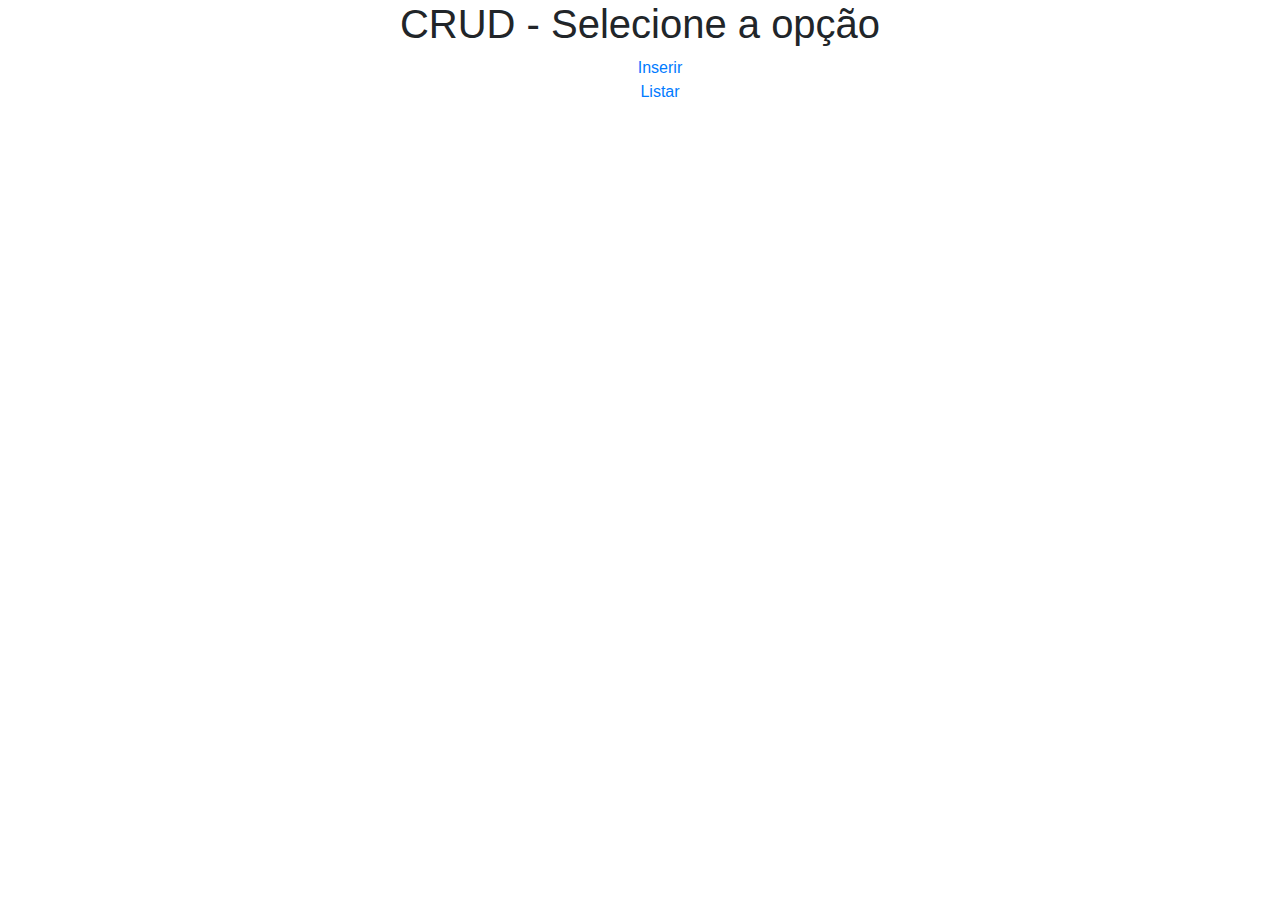
<file: index.html>
<!DOCTYPE html>
<html>
<head>
    <meta charset="utf-8" />
    <title>CRUD</title>
    <link rel="stylesheet" type="text/css" href="css/main.css" />
</head>
<body>
    <div class ="home container">
            <h1>CRUD - Selecione a opção</h1>
            <ul>
                <li>
                    <a href="html/createView.html">Inserir</a>
                </li>
        
                <li>
                    <a href="php/read.php">Listar</a>
                </li>
            </ul>
    </div>
    
</body>
</html>
</file>
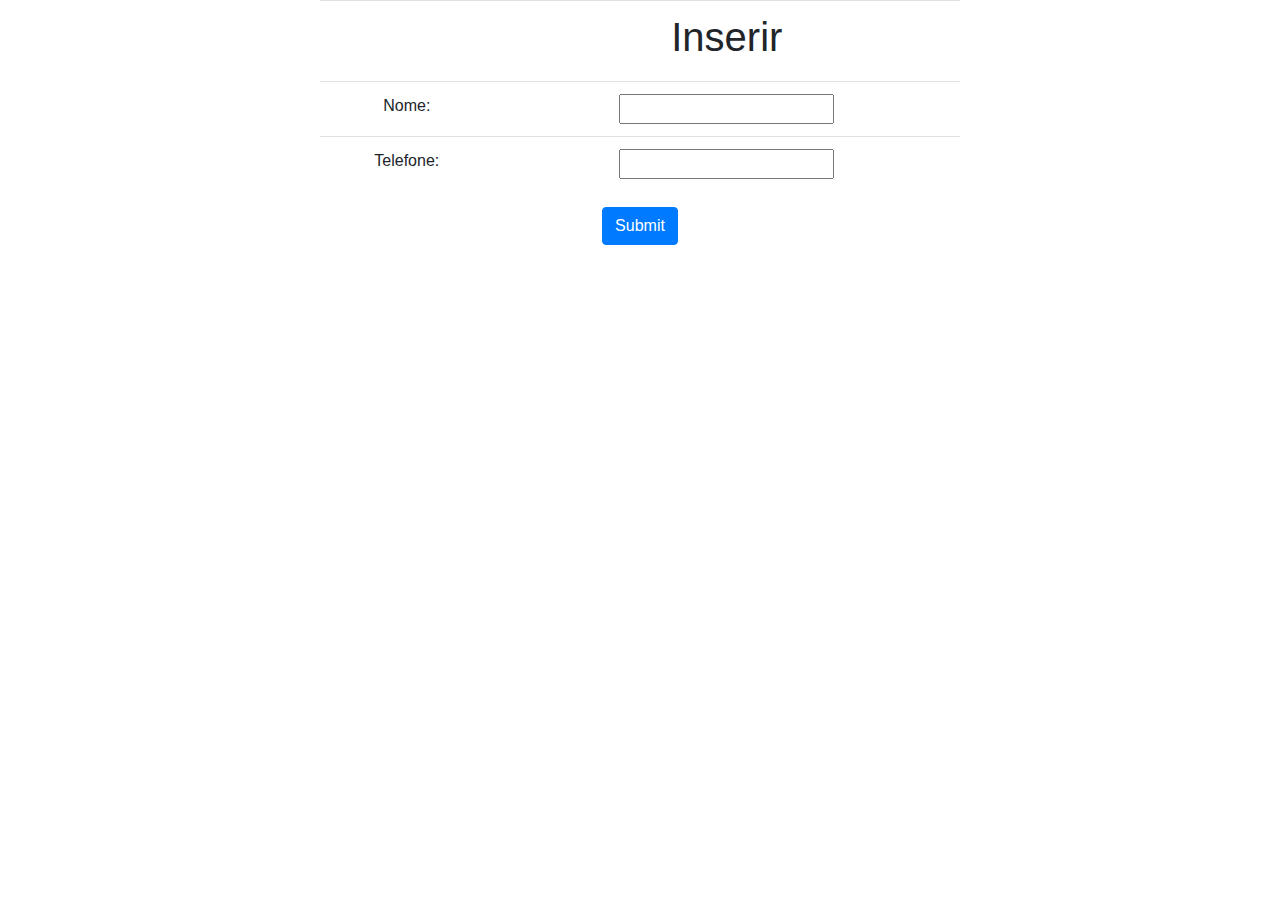
<file: html/createView.html>
<!DOCTYPE html>
<html>
<head>
    <meta charset="utf-8" />
    <title>Inserir</title>
    <link rel="stylesheet" type="text/css" href="../css/main.css">
</head>
<body>

    <form action="../php/create.php" method="POST" name="formCreate">

        <table class="table center">
            <th>
                <td>
                    <h1>Inserir</h1>
                </td>
            </th>
            <tr>
                <td>Nome:</td>
                <td><input type="text" name = "name" required></td>
            </tr>
            <tr>
                <td>Telefone:</td>
                <td><input type="text" name = "tel" required></td>
            </tr>
        </table>
        <input type="submit" name ="submit" class= "btn btn-primary"text ="inserir">
            
    </form>

</body>
</html>
</file>
<file: css/main.css>
@import url("bootstrap.css");
 
body{
    text-align: center;
 }
 .home{
    text-align: center;

    }
 ul{ 
    list-style-type: none;
 }
 td{
    text-align: center;
 }
 .center{
   width: 50%;
   margin-left: auto;
   margin-right: auto;
 }
</file>
